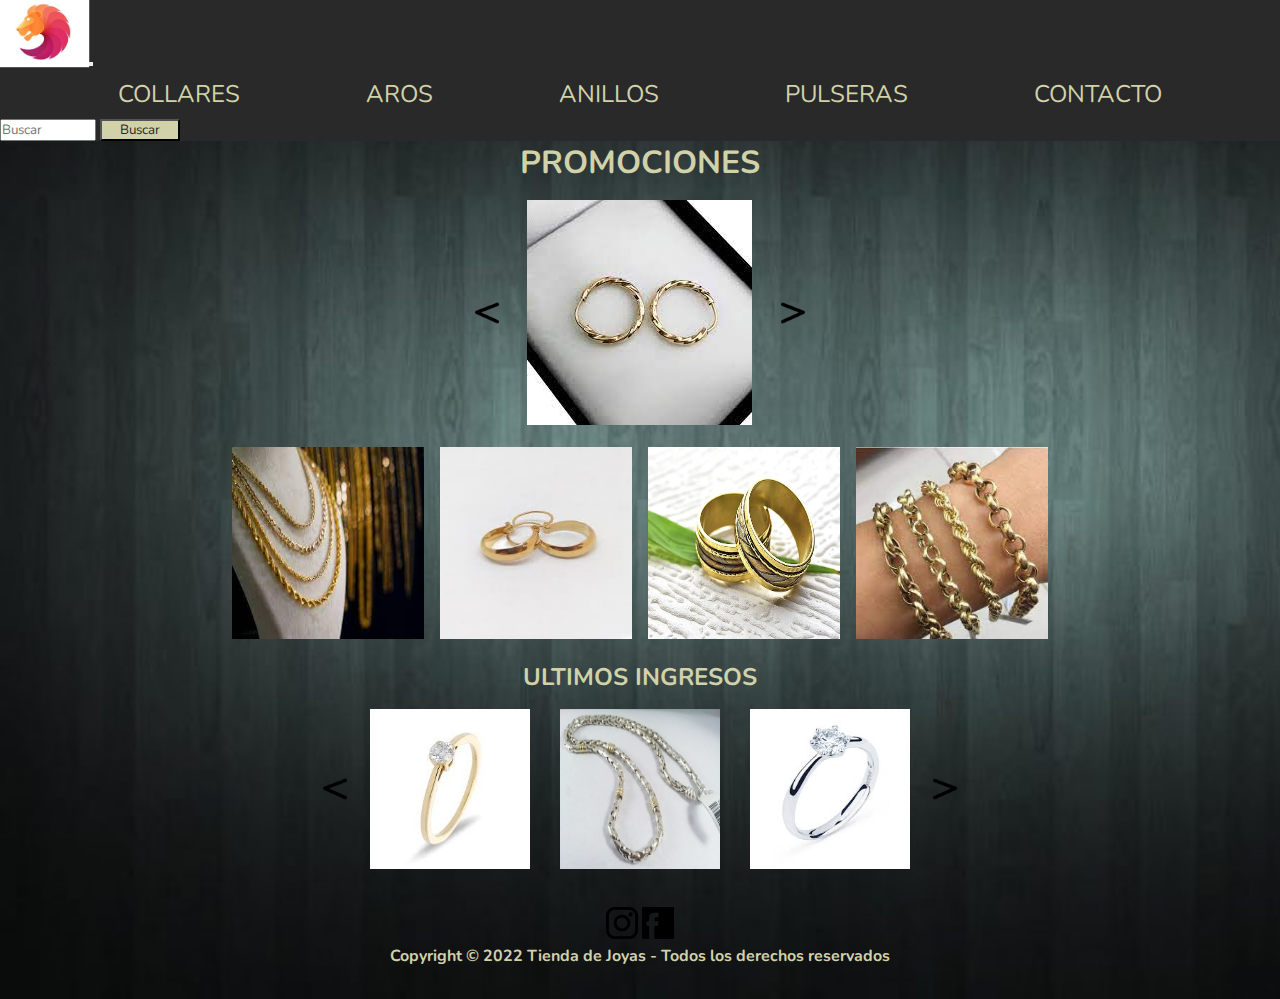
<file: index.html>
<!DOCTYPE html>
<html lang="en">
<head>
    <meta charset="UTF-8">
    <meta http-equiv="X-UA-Compatible" content="IE=edge">
    <meta name="viewport" content="width=device-width, initial-scale=1.0">
    <!-- link Bootstrap -->
    <link href="https://cdn.jsdelivr.net/npm/bootstrap@5.2.0-beta1/dist/css/bootstrap.min.css" rel="stylesheet" integrity="sha384-0evHe/X+R7YkIZDRvuzKMRqM+OrBnVFBL6DOitfPri4tjfHxaWutUpFmBp4vmVor" crossorigin="anonymous">
    <!-- link JavaScript Bootstrap -->
    <script src="https://cdn.jsdelivr.net/npm/bootstrap@5.2.0-beta1/dist/js/bootstrap.bundle.min.js" integrity="sha384-pprn3073KE6tl6bjs2QrFaJGz5/SUsLqktiwsUTF55Jfv3qYSDhgCecCxMW52nD2" crossorigin="anonymous"></script>
    <!--link de estilos-->
    <link rel="stylesheet" href="css/main.css">
    <!--link de tipografia-->
    <link rel="preconnect" href="https://fonts.googleapis.com">
    <link rel="preconnect" href="https://fonts.gstatic.com" crossorigin>
    <link href="https://fonts.googleapis.com/css2?family=Nunito:wght@200;400;700&display=swap" rel="stylesheet">
    <title>Tienda de Joyas</title>
</head>
<body>
<!-- menu navegación--> 
<header>
  
    <nav class="navbar navbar-expand-lg">
        <div class="container-fluid">
            
                <a class="navbar-brand" href="index.html"><img src="images/logo.jpg" alt="logotipo marca tigre dorado"></a>
                <button class="navbar-toggler bg-light" type="button" data-bs-toggle="collapse" data-bs-target="#navbarSupportedContent" aria-controls="navbarSupportedContent" aria-expanded="false" aria-label="Toggle navigation">
                  <span class="navbar-toggler-icon"></span>
                </button>
                <div class="collapse navbar-collapse" id="navbarSupportedContent">
                  <ul class="navbar-nav me-auto mb-2 mb-lg-0">
                    <li class="nav-item">
                      <a class="nav-link" href="pages/collares.html">Collares</a>
                    </li>
                    <li class="nav-item">
                      <a class="nav-link" href="pages/aros.html">Aros</a>
                    </li>
                    <li class="nav-item">
                      <a class="nav-link" href="pages/anillos.html">Anillos</a>
                    </li>
                    <li class="nav-item">
                      <a class="nav-link" href="pages/pulseras.html">Pulseras</a>
                    </li>
                    <li class="nav-item">
                      <a class="nav-link" href="pages/contacto.html">Contacto</a>
                    </li>
                    
                  </ul>
                  <form class="d-flex" role="search">
                    <input class="form-control me-2" type="search" placeholder="Buscar" aria-label="Search">
                    <button class="btn btn-outline-success" type="submit">Buscar</button>
                  </form>
                </div>
            
        </div>
      </nav>
</header>
<!-- cierro menu navegación -->
<main>
        <div class="promociones">
            <h1>Promociones</h1>
            <div class="flecha" id="b1">
                <img src="images/flechaIzq.png" alt="flecha izquierda">
            </div>
            <div class="promo">
                <img src="images/aro1.jpg" alt="aro de oro">
            </div>
            <div class="flecha" id="b2">
                <img src="images/flechaDer.png" alt="flecha derecha">
            </div>
            
        </div>
        <div class="subMenu">
            <li class="collar"><a href="pages/collares.html"><img src="images/collares.jpg" alt="collar de oro"></a></li>
            <li class="aro"><a href="pages/aros.html"><img src="images/aros.jpg" alt="aro de oro"></a></li>
            <li class="anillo"><a href="pages/anillos.html"><img src="images/anillos.jpeg" alt="anillos de oro"></a></li>
            <li class="pulcera"><a href="pages/pulseras.html"><img src="images/pulaseras.jpg" alt="pulcera de oro"></a></li>
        </div>
                  
        <div class="ultIngresos">
            <h2>Ultimos ingresos</h2>
            
            <div class="flecha" id="b12">
                <img src="images/flechaIzq.png" alt="flecha izquierda">
            </div>
            <div class="ingreso1">
                <img src="images/anillo2.jpg" alt="anillo de oro">
            </div>
            <div class="ingreso2">
                <img src="images/collar 2.jpg" alt="collar de oro">
            </div>
            <div class="ingreso3">
                <img src="images/anillo3.jpg" alt="anillo de oro">
            </div>
            <div class="flecha" id="b22">
                <img src="images/flechaDer.png" alt="flecha derecha">
            </div>
            
        </div>
    
         
</main>
    <!-- inicio de footer --> 
    <footer>
        <div>
            <a href="https://www.instagram.com/berbegue/"><img class="redes"src="images/instagram.png" alt=""></a>
            <a href="https://www.facebook.com/ber.beguealiaga"><img class="redes" src="images/facebook.png" alt=""></a>
        </div>
            <h3>Copyright &copy; 2022 Tienda de Joyas - Todos los derechos reservados</h3>
    </footer>
    <!-- cierre footer-->


</body>
</html>
</file>
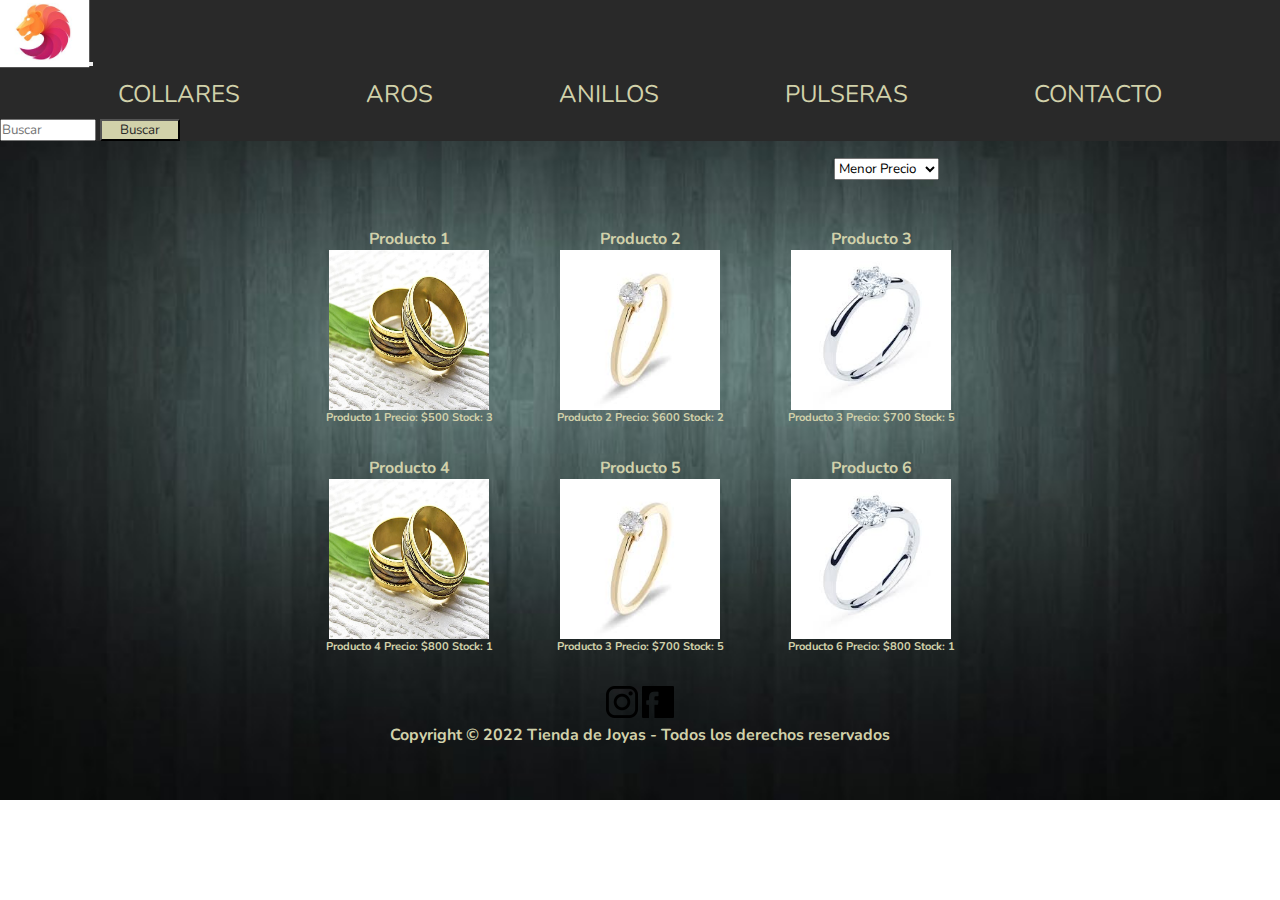
<file: pages/anillos.html>
<!DOCTYPE html>
<html lang="en">
<head>
    <meta charset="UTF-8">
    <meta http-equiv="X-UA-Compatible" content="IE=edge">
    <meta name="viewport" content="width=device-width, initial-scale=1.0">
   <!-- link Bootstrap -->
   <link href="https://cdn.jsdelivr.net/npm/bootstrap@5.2.0-beta1/dist/css/bootstrap.min.css" rel="stylesheet" integrity="sha384-0evHe/X+R7YkIZDRvuzKMRqM+OrBnVFBL6DOitfPri4tjfHxaWutUpFmBp4vmVor" crossorigin="anonymous">
   <!-- link JavaScript Bootstrap -->
   <script src="https://cdn.jsdelivr.net/npm/bootstrap@5.2.0-beta1/dist/js/bootstrap.bundle.min.js" integrity="sha384-pprn3073KE6tl6bjs2QrFaJGz5/SUsLqktiwsUTF55Jfv3qYSDhgCecCxMW52nD2" crossorigin="anonymous"></script>
   <!--link de estilos-->
   <link rel="stylesheet" href="../css/main.css">
   <!--link de tipografia-->
   <link rel="preconnect" href="https://fonts.googleapis.com">
   <link rel="preconnect" href="https://fonts.gstatic.com" crossorigin>
   <link href="https://fonts.googleapis.com/css2?family=Nunito:wght@200;400;700&display=swap" rel="stylesheet">
    <title>Anillos</title>
</head>
<body>
 <!-- menu navegación--> 
 <header>
    <nav class="navbar navbar-expand-lg">
        <div class="container-fluid">
          <a class="navbar-brand" href="../index.html"><img src="../images/logo.jpg" alt="logotipo marca tigre dorado"></a>
          <button class="navbar-toggler bg-light" type="button" data-bs-toggle="collapse" data-bs-target="#navbarSupportedContent" aria-controls="navbarSupportedContent" aria-expanded="false" aria-label="Toggle navigation">
            <span class="navbar-toggler-icon"></span>
          </button>
          <div class="collapse navbar-collapse" id="navbarSupportedContent">
            <ul class="navbar-nav me-auto mb-2 mb-lg-0">
              <li class="nav-item">
                <a class="nav-link" href="../pages/collares.html">Collares</a>
              </li>
              <li class="nav-item">
                <a class="nav-link" href="../pages/aros.html">Aros</a>
              </li>
              <li class="nav-item">
                <a class="nav-link" href="../pages/anillos.html">Anillos</a>
              </li>
              <li class="nav-item">
                <a class="nav-link" href="../pages/pulseras.html">Pulseras</a>
              </li>
              <li class="nav-item">
                <a class="nav-link" href="../pages/contacto.html">Contacto</a>
              </li>
              
            </ul>
            <form class="d-flex" role="search">
              <input class="form-control me-2" type="search" placeholder="Buscar" aria-label="Search">
                    <button class="btn btn-outline-success" type="submit">Buscar</button>
            </form>
          </div>
        </div>
      </nav>
</header>
<!-- cierro menu navegación -->

<!-- Lista de productos-->

<div class="listaProductos">
    <div class="ordenador">
        <select name="order">
            <option value="precioMenor">Menor Precio</option>
            <option value="precioMayor">Mayor Precio</option>
            <option value="relevancia">Mas Buscados</option>
        </select>
    </div>
    <div class="producto1">
        <h3>Producto 1</h3>
        <img src="../images/anillos.jpeg" alt="anillos de oro y plata">
        <h4>Producto 1 Precio: $500 Stock: 3</h4>
    </div>
    <div class="producto2">
        <h3>Producto 2</h3>
        <img src="../images/anillo2.jpg" alt="anillo de oro con diamante">
        <h4>Producto 2 Precio: $600 Stock: 2</h4>
    </div>
    <div class="producto3">
        <h3>Producto 3</h3>
        <img src="../images/anillo3.jpg" alt="anillo de plata con diamante">
        <h4>Producto 3 Precio: $700 Stock: 5</h4>
    </div>
    <div class="producto4">
        <h3>Producto 4</h3>
        <img src="../images/anillos.jpeg" alt="anillos de oro y plata">
        <h4>Producto 4 Precio: $800 Stock: 1</h4>
    </div>
    <div class="producto5">
        <h3>Producto 5</h3>
        <img src="../images/anillo2.jpg" alt="anillo de oro con diamante">
        <h4>Producto 3 Precio: $700 Stock: 5</h4>
    </div>
    <div class="producto6">
        <h3>Producto 6</h3>
        <img src="../images/anillo3.jpg" alt="anillo de plata con diamante">
        <h4>Producto 6 Precio: $800 Stock: 1</h4>
    </div>
        
</div>
<!-- inicio de footer --> 
<footer id="redes">
    <a href="https://www.instagram.com/berbegue/"><img src="../images/instagram.png" widht= 50px height=50px alt=""></a>
    <a href="https://www.facebook.com/ber.beguealiaga"><img src="../images/facebook.png" widht= 50px height=50px alt=""></a>
    <h3>Copyright &copy; 2022 Tienda de Joyas - Todos los derechos reservados</h3>
</footer>
<!-- cierre footer-->
</div>

</body>
</html>
</file>
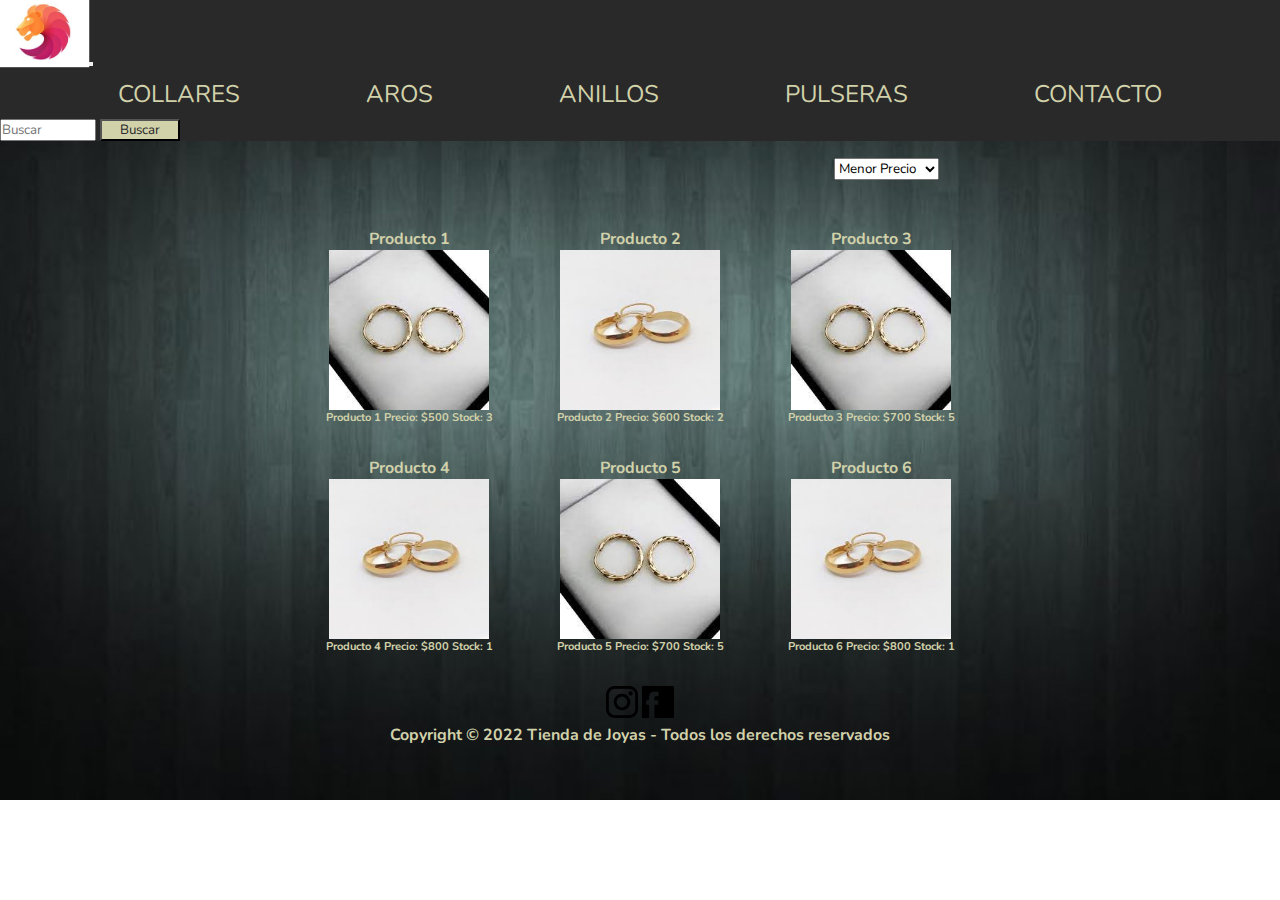
<file: pages/aros.html>
<!DOCTYPE html>
<html lang="en">
<head>
    <meta charset="UTF-8">
    <meta http-equiv="X-UA-Compatible" content="IE=edge">
    <meta name="viewport" content="width=device-width, initial-scale=1.0">
    <!-- link Bootstrap -->
    <link href="https://cdn.jsdelivr.net/npm/bootstrap@5.2.0-beta1/dist/css/bootstrap.min.css" rel="stylesheet" integrity="sha384-0evHe/X+R7YkIZDRvuzKMRqM+OrBnVFBL6DOitfPri4tjfHxaWutUpFmBp4vmVor" crossorigin="anonymous">
    <!-- link JavaScript Bootstrap -->
    <script src="https://cdn.jsdelivr.net/npm/bootstrap@5.2.0-beta1/dist/js/bootstrap.bundle.min.js" integrity="sha384-pprn3073KE6tl6bjs2QrFaJGz5/SUsLqktiwsUTF55Jfv3qYSDhgCecCxMW52nD2" crossorigin="anonymous"></script>
    <!--link de estilos-->
    <link rel="stylesheet" href="../css/main.css">
    <!--link de tipografia-->
    <link rel="preconnect" href="https://fonts.googleapis.com">
    <link rel="preconnect" href="https://fonts.gstatic.com" crossorigin>
    <link href="https://fonts.googleapis.com/css2?family=Nunito:wght@200;400;700&display=swap" rel="stylesheet">
    <title>Aros</title>
</head>
<body>
 <!-- menu navegación--> 
 <header>
    <nav class="navbar navbar-expand-lg">
        <div class="container-fluid">
          <a class="navbar-brand" href="../index.html"><img src="../images/logo.jpg" alt="logotipo marca tigre dorado"></a>
          <button class="navbar-toggler bg-light" type="button" data-bs-toggle="collapse" data-bs-target="#navbarSupportedContent" aria-controls="navbarSupportedContent" aria-expanded="false" aria-label="Toggle navigation">
            <span class="navbar-toggler-icon"></span>
          </button>
          <div class="collapse navbar-collapse" id="navbarSupportedContent">
            <ul class="navbar-nav me-auto mb-2 mb-lg-0">
              <li class="nav-item">
                <a class="nav-link" href="../pages/collares.html">Collares</a>
              </li>
              <li class="nav-item">
                <a class="nav-link" href="../pages/aros.html">Aros</a>
              </li>
              <li class="nav-item">
                <a class="nav-link" href="../pages/anillos.html">Anillos</a>
              </li>
              <li class="nav-item">
                <a class="nav-link" href="../pages/pulseras.html">Pulseras</a>
              </li>
              <li class="nav-item">
                <a class="nav-link" href="../pages/contacto.html">Contacto</a>
              </li>
              
            </ul>
            <form class="d-flex" role="search">
              <input class="form-control me-2" type="search" placeholder="Buscar" aria-label="Search">
                    <button class="btn btn-outline-success" type="submit">Buscar</button>
            </form>
          </div>
        </div>
      </nav>
</header>
<!-- cierro menu navegación -->
<div class="container">

<!-- Lista de productos-->
<div class="listaProductos">
    <div class="ordenador">
        <select name="order">
            <option value="precioMenor">Menor Precio</option>
            <option value="precioMayor">Mayor Precio</option>
            <option value="relevancia">Mas Buscados</option>
        </select>
    </div>
    <div class="producto1">
        <h3>Producto 1</h3>
        <img src="../images/aro1.jpg" alt="aro de oro">
        <h4>Producto 1 Precio: $500 Stock: 3</h4>
    </div>
    <div class="producto2">
        <h3>Producto 2</h3>
        <img src="../images/aros.jpg" alt="aro de oro solido">
        <h4>Producto 2 Precio: $600 Stock: 2</h4>
    </div>
    <div class="producto3">
        <h3>Producto 3</h3>
        <img src="../images/aro1.jpg" alt="aro de oro">
        <h4>Producto 3 Precio: $700 Stock: 5</h4>
    </div>
    <div class="producto4">
        <h3>Producto 4</h3>
        <img src="../images/aros.jpg" alt="aros de oro solido">
        <h4>Producto 4 Precio: $800 Stock: 1</h4>
    </div>
    <div class="producto5">
        <h3>Producto 5</h3>
        <img src="../images/aro1.jpg" alt="aros de oro">
        <h4>Producto 5 Precio: $700 Stock: 5</h4>
    </div>
    <div class="producto6">
        <h3>Producto 6</h3>
        <img src="../images/aros.jpg" alt="aros de oro solido">
        <h4>Producto 6 Precio: $800 Stock: 1</h4>
    </div>
        
</div>

<!-- inicio de footer --> 
<footer id="redes">
    <a href="https://www.instagram.com/berbegue/"><img src="../images/instagram.png" widht= 50px height=50px alt=""></a>
    <a href="https://www.facebook.com/ber.beguealiaga"><img src="../images/facebook.png" widht= 50px height=50px alt=""></a>
    <h3>Copyright &copy; 2022 Tienda de Joyas - Todos los derechos reservados</h3>
</footer>
<!-- cierre footer-->
</div>

</body>
</html>
</file>
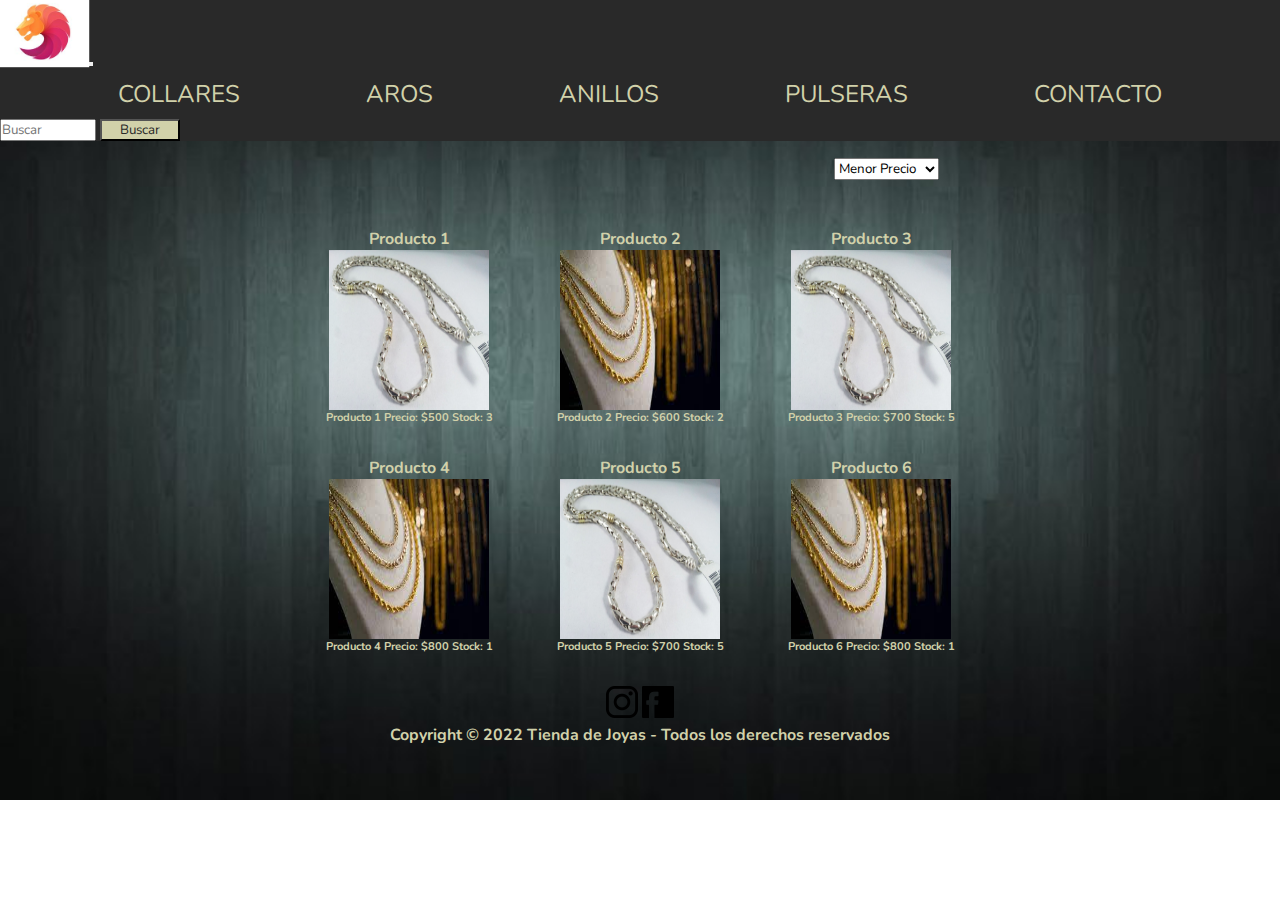
<file: pages/collares.html>
<!DOCTYPE html>
<html lang="en">
<head>
    <meta charset="UTF-8">
    <meta http-equiv="X-UA-Compatible" content="IE=edge">
    <meta name="viewport" content="width=device-width, initial-scale=1.0">
    <!-- link Bootstrap -->
    <link href="https://cdn.jsdelivr.net/npm/bootstrap@5.2.0-beta1/dist/css/bootstrap.min.css" rel="stylesheet" integrity="sha384-0evHe/X+R7YkIZDRvuzKMRqM+OrBnVFBL6DOitfPri4tjfHxaWutUpFmBp4vmVor" crossorigin="anonymous">
    <!-- link JavaScript Bootstrap -->
    <script src="https://cdn.jsdelivr.net/npm/bootstrap@5.2.0-beta1/dist/js/bootstrap.bundle.min.js" integrity="sha384-pprn3073KE6tl6bjs2QrFaJGz5/SUsLqktiwsUTF55Jfv3qYSDhgCecCxMW52nD2" crossorigin="anonymous"></script>
    <!--link de estilos-->
    <link rel="stylesheet" href="../css/main.css">
    <!--link de tipografia-->
    <link rel="preconnect" href="https://fonts.googleapis.com">
    <link rel="preconnect" href="https://fonts.gstatic.com" crossorigin>
    <link href="https://fonts.googleapis.com/css2?family=Nunito:wght@200;400;700&display=swap" rel="stylesheet">
    <title>Collares</title>
</head>
<body>
 <!-- menu navegación--> 
 <header>
    <nav class="navbar navbar-expand-lg">
        <div class="container-fluid">
          <a class="navbar-brand" href="../index.html"><img src="../images/logo.jpg" alt="logotipo marca tigre dorado"></a>
          <button class="navbar-toggler bg-light" type="button" data-bs-toggle="collapse" data-bs-target="#navbarSupportedContent" aria-controls="navbarSupportedContent" aria-expanded="false" aria-label="Toggle navigation">
            <span class="navbar-toggler-icon"></span>
          </button>
          <div class="collapse navbar-collapse" id="navbarSupportedContent">
            <ul class="navbar-nav me-auto mb-2 mb-lg-0">
              <li class="nav-item">
                <a class="nav-link" href="../pages/collares.html">Collares</a>
              </li>
              <li class="nav-item">
                <a class="nav-link" href="../pages/aros.html">Aros</a>
              </li>
              <li class="nav-item">
                <a class="nav-link" href="../pages/anillos.html">Anillos</a>
              </li>
              <li class="nav-item">
                <a class="nav-link" href="../pages/pulseras.html">Pulseras</a>
              </li>
              <li class="nav-item">
                <a class="nav-link" href="../pages/contacto.html">Contacto</a>
              </li>
              
            </ul>
            <form class="d-flex" role="search">
              <input class="form-control me-2" type="search" placeholder="Buscar" aria-label="Search">
                    <button class="btn btn-outline-success" type="submit">Buscar</button>
            </form>
          </div>
        </div>
      </nav>
</header>
<!-- cierro menu navegación -->
<div class="container">


<!-- Lista de productos-->
<div class="listaProductos">
    <div class="ordenador">
        <select name="order">
            <option value="precioMenor">Menor Precio</option>
            <option value="precioMayor">Mayor Precio</option>
            <option value="relevancia">Mas Buscados</option>
        </select>
    </div>
    <div class="producto1">
        <h3>Producto 1</h3>
        <img src="../images/collar 2.jpg" alt="collar de plata y oro">
        <h4>Producto 1 Precio: $500 Stock: 3</h4>
    </div>
    <div class="producto2">
        <h3>Producto 2</h3>
        <img src="../images/collares.jpg" alt="cadenas de oro">
        <h4>Producto 2 Precio: $600 Stock: 2</h4>
    </div>
    <div class="producto3">
        <h3>Producto 3</h3>
        <img src="../images/collar 2.jpg" alt="collar de plata y oro">
        <h4>Producto 3 Precio: $700 Stock: 5</h4>
    </div>
    <div class="producto4">
        <h3>Producto 4</h3>
        <img src="../images/collares.jpg" alt="cadenas de oro">
        <h4>Producto 4 Precio: $800 Stock: 1</h4>
    </div>
    <div class="producto5">
        <h3>Producto 5</h3>
        <img src="../images/collar 2.jpg" alt="collar de plata y oro">
        <h4>Producto 5 Precio: $700 Stock: 5</h4>
    </div>
    <div class="producto6">
        <h3>Producto 6</h3>
        <img src="../images/collares.jpg" alt="cadenas de oro">
        <h4>Producto 6 Precio: $800 Stock: 1</h4>
    </div>
        
</div>

<!-- inicio de footer --> 
<footer id="redes">
    <a href="https://www.instagram.com/berbegue/"><img src="../images/instagram.png" widht= 50px height=50px alt=""></a>
    <a href="https://www.facebook.com/ber.beguealiaga"><img src="../images/facebook.png" widht= 50px height=50px alt=""></a>
    <h3>Copyright &copy; 2022 Tienda de Joyas - Todos los derechos reservados</h3>
</footer>
<!-- cierre footer-->
</div>

</body>
</html>
</file>
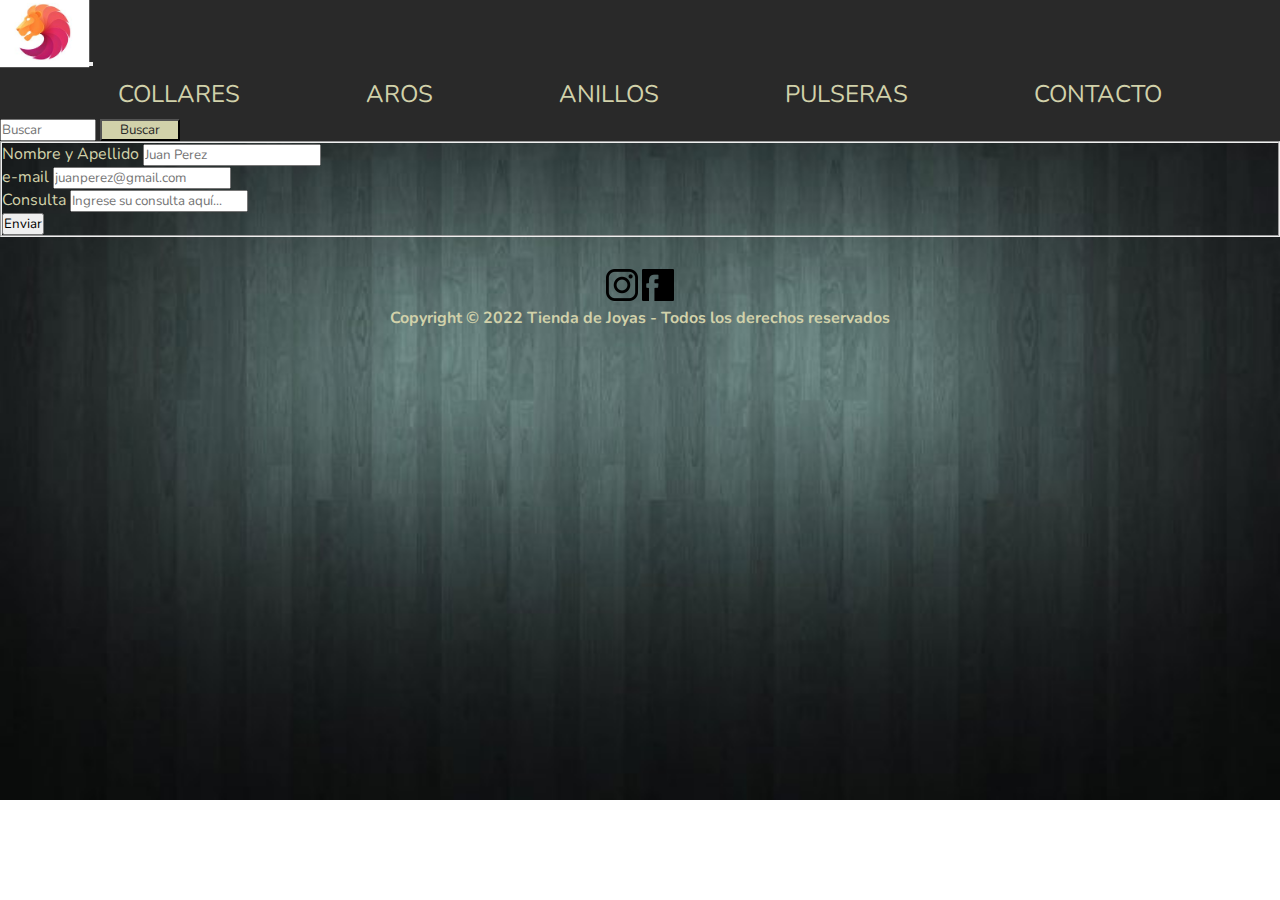
<file: pages/contacto.html>
<!DOCTYPE html>
<html lang="en">
<head>
    <meta charset="UTF-8">
    <meta http-equiv="X-UA-Compatible" content="IE=edge">
    <meta name="viewport" content="width=device-width, initial-scale=1.0">
    <!-- link Bootstrap -->
    <link href="https://cdn.jsdelivr.net/npm/bootstrap@5.2.0-beta1/dist/css/bootstrap.min.css" rel="stylesheet" integrity="sha384-0evHe/X+R7YkIZDRvuzKMRqM+OrBnVFBL6DOitfPri4tjfHxaWutUpFmBp4vmVor" crossorigin="anonymous">
    <!-- link JavaScript Bootstrap -->
    <script src="https://cdn.jsdelivr.net/npm/bootstrap@5.2.0-beta1/dist/js/bootstrap.bundle.min.js" integrity="sha384-pprn3073KE6tl6bjs2QrFaJGz5/SUsLqktiwsUTF55Jfv3qYSDhgCecCxMW52nD2" crossorigin="anonymous"></script>
    <!--link de estilos-->
    <link rel="stylesheet" href="../css/main.css">
    <!--link de tipografia-->
    <link rel="preconnect" href="https://fonts.googleapis.com">
    <link rel="preconnect" href="https://fonts.gstatic.com" crossorigin>
    <link href="https://fonts.googleapis.com/css2?family=Nunito:wght@200;400;700&display=swap" rel="stylesheet">
    <title>Contacto</title>
</head>
<body>
  <!-- menu navegación--> 
<header>
    <nav class="navbar navbar-expand-lg">
        <div class="container-fluid">
          <a class="navbar-brand" href="../index.html"><img src="../images/logo.jpg" alt="logotipo marca tigre dorado"></a>
          <button class="navbar-toggler bg-light" type="button" data-bs-toggle="collapse" data-bs-target="#navbarSupportedContent" aria-controls="navbarSupportedContent" aria-expanded="false" aria-label="Toggle navigation">
            <span class="navbar-toggler-icon"></span>
          </button>
          <div class="collapse navbar-collapse" id="navbarSupportedContent">
            <ul class="navbar-nav me-auto mb-2 mb-lg-0">
              <li class="nav-item">
                <a class="nav-link" href="../pages/collares.html">Collares</a>
              </li>
              <li class="nav-item">
                <a class="nav-link" href="../pages/aros.html">Aros</a>
              </li>
              <li class="nav-item">
                <a class="nav-link" href="../pages/anillos.html">Anillos</a>
              </li>
              <li class="nav-item">
                <a class="nav-link" href="../pages/pulseras.html">Pulseras</a>
              </li>
              <li class="nav-item">
                <a class="nav-link" href="../pages/contacto.html">Contacto</a>
              </li>
              
            </ul>
            <form class="d-flex" role="search">
              <input class="form-control me-2" type="search" placeholder="Buscar" aria-label="Search">
                    <button class="btn btn-outline-success" type="submit">Buscar</button>
            </form>
          </div>
        </div>
      </nav>
</header>
<!-- cierro menu navegación -->
<div class="container">
    <form action="">
        <fieldset>
            <div>
                <label for="">
                    <span>Nombre y Apellido</span>
                    <input type="text" placeholder="Juan Perez">
                </label>
            </div>
            <div>
                <label for="">
                    <span>e-mail</span>
                    <input type="mail" placeholder="juanperez@gmail.com">
                </label>
            </div>
            <div>
                <label for="">
                    <span>Consulta</span>
                    <input type="text" placeholder="Ingrese su consulta aquí..." height=5000px>
                </label>
            </div>
            <button type="submit">Enviar</button>
        </fieldset>
              
    </form>



<!-- inicio de footer --> 
<footer id="redes">
    <a href="https://www.instagram.com/berbegue/"><img src="../images/instagram.png" widht= 50px height=50px alt=""></a>
    <a href="https://www.facebook.com/ber.beguealiaga"><img src="../images/facebook.png" widht= 50px height=50px alt=""></a>
    <h3>Copyright &copy; 2022 Tienda de Joyas - Todos los derechos reservados</h3>
</footer>
<!-- cierre footer-->
</div>
    
</body>
</html>
</file>
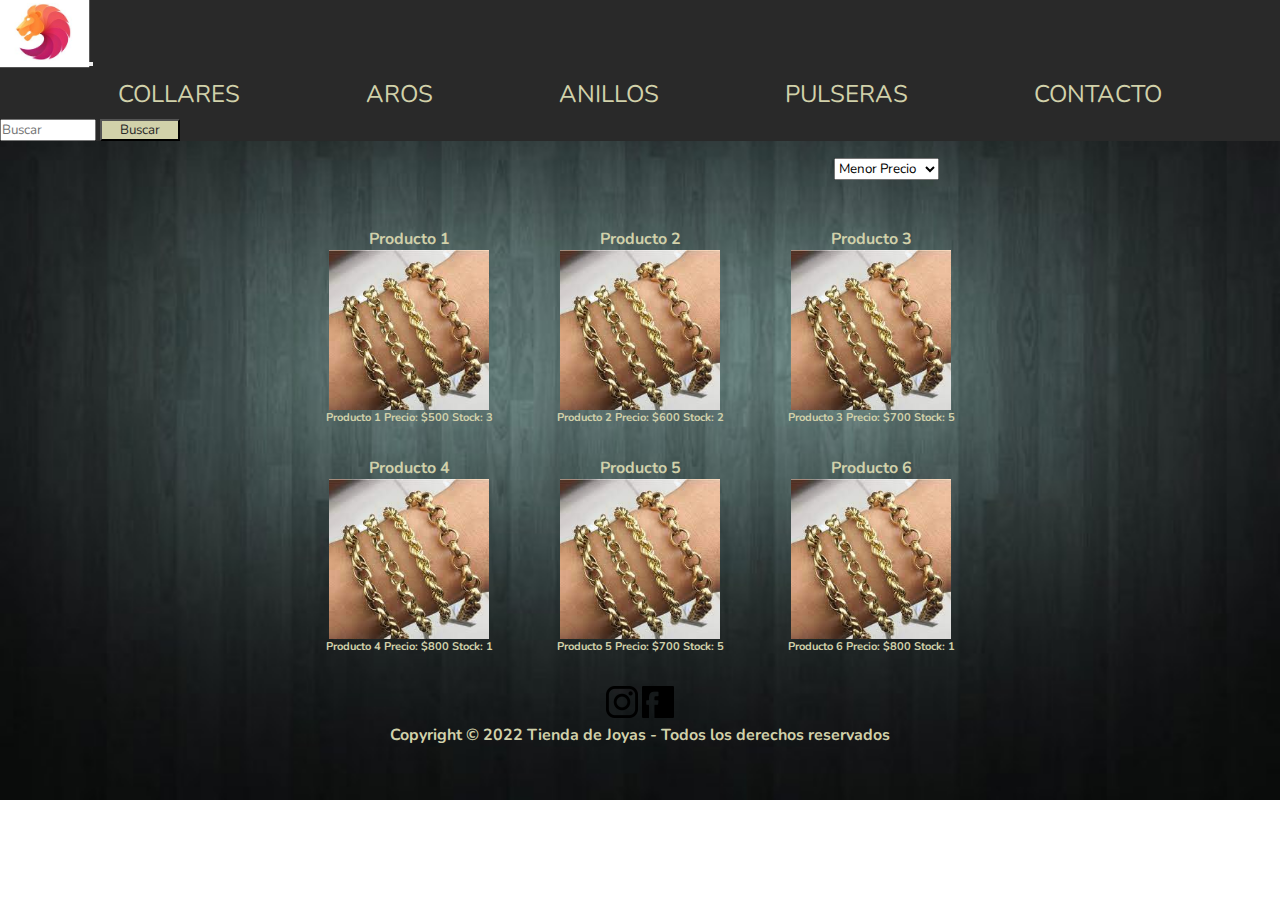
<file: pages/pulseras.html>
<!DOCTYPE html>
<html lang="en">
<head>
    <meta charset="UTF-8">
    <meta http-equiv="X-UA-Compatible" content="IE=edge">
    <meta name="viewport" content="width=device-width, initial-scale=1.0">
    <!-- link Bootstrap -->
    <link href="https://cdn.jsdelivr.net/npm/bootstrap@5.2.0-beta1/dist/css/bootstrap.min.css" rel="stylesheet" integrity="sha384-0evHe/X+R7YkIZDRvuzKMRqM+OrBnVFBL6DOitfPri4tjfHxaWutUpFmBp4vmVor" crossorigin="anonymous">
    <!-- link JavaScript Bootstrap -->
    <script src="https://cdn.jsdelivr.net/npm/bootstrap@5.2.0-beta1/dist/js/bootstrap.bundle.min.js" integrity="sha384-pprn3073KE6tl6bjs2QrFaJGz5/SUsLqktiwsUTF55Jfv3qYSDhgCecCxMW52nD2" crossorigin="anonymous"></script>
    <!--link de estilos-->
    <link rel="stylesheet" href="../css/main.css">
    <!--link de tipografia-->
    <link rel="preconnect" href="https://fonts.googleapis.com">
    <link rel="preconnect" href="https://fonts.gstatic.com" crossorigin>
    <link href="https://fonts.googleapis.com/css2?family=Nunito:wght@200;400;700&display=swap" rel="stylesheet">
    <title>Pulseras</title>
</head>
<body>
 <!-- menu navegación--> 
<header>
    <nav class="navbar navbar-expand-lg">
        <div class="container-fluid">
            
          <a class="navbar-brand" href="../index.html"><img src="../images/logo.jpg" alt="logotipo marca tigre dorado"></a>
          <button class="navbar-toggler bg-light" type="button" data-bs-toggle="collapse" data-bs-target="#navbarSupportedContent" aria-controls="navbarSupportedContent" aria-expanded="false" aria-label="Toggle navigation">
            <span class="navbar-toggler-icon"></span>
          </button>
          <div class="collapse navbar-collapse" id="navbarSupportedContent">
            <ul class="navbar-nav me-auto mb-2 mb-lg-0">
              <li class="nav-item col">
                <a class="nav-link" href="../pages/collares.html">Collares</a>
              </li>
              <li class="nav-item">
                <a class="nav-link" href="../pages/aros.html">Aros</a>
              </li>
              <li class="nav-item">
                <a class="nav-link" href="../pages/anillos.html">Anillos</a>
              </li>
              <li class="nav-item">
                <a class="nav-link" href="../pages/pulseras.html">Pulseras</a>
              </li>
              <li class="nav-item">
                <a class="nav-link" href="../pages/contacto.html">Contacto</a>
              </li>
              
            </ul>
            <form class="d-flex" role="search">
              <input class="form-control me-2" type="search" placeholder="Buscar" aria-label="Search">
                    <button class="btn btn-outline-success" type="submit">Buscar</button>
            </form>
          </div>
        </div>
      </nav>
</header>
<!-- cierro menu navegación -->

    <!-- Lista de productos-->
    <div class="listaProductos">
        <div class="ordenador">
            <select name="order">
                <option value="precioMenor">Menor Precio</option>
                <option value="precioMayor">Mayor Precio</option>
                <option value="relevancia">Mas Buscados</option>
            </select>
        </div>
        <div class="producto1">
            <h3>Producto 1</h3>
            <img src="../images/pulaseras.jpg" alt="pulsera cadena de oro">
            <h4>Producto 1 Precio: $500 Stock: 3</h4>
        </div>
        <div class="producto2">
            <h3>Producto 2</h3>
            <img src="../images/pulaseras.jpg" alt="pulsera cadena de oro">
            <h4>Producto 2 Precio: $600 Stock: 2</h4>
        </div>
        <div class="producto3">
            <h3>Producto 3</h3>
            <img src="../images/pulaseras.jpg" alt="pulsera cadena de oro">
            <h4>Producto 3 Precio: $700 Stock: 5</h4>
        </div>
        <div class="producto4">
            <h3>Producto 4</h3>
            <img src="../images/pulaseras.jpg" alt="pulsera cadena de oro">
            <h4>Producto 4 Precio: $800 Stock: 1</h4>
        </div>
        <div class="producto5">
            <h3>Producto 5</h3>
            <img src="../images/pulaseras.jpg" alt="pulsera cadena de oro">
            <h4>Producto 5 Precio: $700 Stock: 5</h4>
        </div>
        <div class="producto6">
            <h3>Producto 6</h3>
            <img src="../images/pulaseras.jpg" alt="pulsera cadena de oro">
            <h4>Producto 6 Precio: $800 Stock: 1</h4>
        </div>
            
    </div>
    
    <!-- inicio de footer --> 
    <footer id="redes">
        <a href="https://www.instagram.com/berbegue/"><img src="../images/instagram.png" widht= 50px height=50px alt=""></a>
        <a href="https://www.facebook.com/ber.beguealiaga"><img src="../images/facebook.png" widht= 50px height=50px alt=""></a>
        <h3>Copyright &copy; 2022 Tienda de Joyas - Todos los derechos reservados</h3>
    </footer>
    <!-- cierre footer-->
</div>

</body>
</html>
</file>
<file: css/main.css>
/*reset general*/
*{
    margin: 0;
    padding: 0;
    box-sizing: border-box;
    font-family:'Nunito', sans-serif;
}
body{
    background-image: url(../images/fondo.jpg);
    background-repeat: no-repeat;
    background-size: cover;
}
a{
    text-decoration: none;
}
/*sacar viñeta*/
li{
    list-style: none;
}
/*condiciones generales del header*/
header{
    background-color: rgb(41, 41, 41);
    
}

nav ul{
    display: flex;
    background-color: rgb(41, 41, 41);
    flex-wrap: wrap;
    justify-content: space-evenly;
    align-items: center;
}
/*condiciones particulares de cada menu*/
nav ul li {
    text-transform: uppercase;
    font-size: 1.5rem;
    margin: 0.5rem;
}
nav img{
    height: 4rem;
    transition: 1s;
}
nav img:hover{
    transform: scale(1.1);
}

nav a {
    color: rgb(209, 209, 170);
    transition: 0.5s;
}
.nav-link{
    color: rgb(209, 209, 170);
}
.nav-link:hover {
    color: rgb(255, 255, 255);
}
.btn{
    width: 5rem;
    background-color: rgb(209, 209, 170);
    color: rgb(41, 41, 41);
}
.btn:hover{
    background-color: rgb(255, 255, 255);
    color: rgb(41, 41, 41);
}
.form-control{
    width: 6rem;
}
/*primera seccion main*/
.promociones{
    display: grid;
    gap: 1rem;
    grid-template-columns: 2fr 1fr 2fr;
    grid-template-areas: "titulo titulo titulo"
                         "izq promo der";
    align-items: center;
}
h1{
    text-transform: uppercase;
    color:rgb(209, 209, 170) ;
    grid-area: titulo;
    text-align: center;
}

#b1{
    grid-area: izq;
    justify-self: end;

}
#b2{
    grid-area: der;
    justify-self: start;
}
.promo{
    grid-area: promo;
    justify-self: center;
}
/*segunda seccion main*/
.subMenu{
    margin: 1rem;
    display: flex;
    justify-content: center;
    gap: 1rem;
    align-items: center;
   
}
.collar img{
    width: 12rem;
    height: 12rem;
}
.aro img{
    width: 12rem;
    height: 12rem;
}
.anillo img{
    width: 12rem;
    height: 12rem;
}
.pulcera img{
    width: 12rem;
    height: 12rem;
}
/*tercera seccion main*/
.ultIngresos{
    display: grid;
    grid-template-columns: 2fr 1fr 1fr 1fr 2fr;
    grid-template-areas: "titulo2 titulo2 titulo2 titulo2 titulo2"
                         "izq2 ingreso1 ingreso2 ingreso3 der2";
    align-items: center;
    gap: 1rem;
}
h2{
    grid-area: titulo2;
    text-transform: uppercase;
    color:rgb(209, 209, 170) ;
    text-align: center;
}
#b12{
    grid-area: izq2;
    justify-self: end;
}
#b22{
    grid-area: der2;
    justify-self: start;
}
.ingreso1{
    grid-area: ingreso1;
    justify-self: center;
}
.ingreso2{
    grid-area: ingreso2;
    justify-self: center;
}
.ingreso3{
    grid-area: ingreso3;
    justify-self: center;
}
.ultIngresos img{
    width: 10rem;
    height: 10rem;
}
.flecha img{
    height: 1.5rem;
    width: 1.5rem;


}

/*configuracion footer*/
footer img{
    width: 2rem;
    height: 2rem;
}
footer{
    margin: 2rem;
    text-align: center;
}
footer h3{
    font-size: 1rem;
    color:rgb(209, 209, 170) ;
}

/*config paginas productos*/
.listaProductos img{
    width: 10rem;
    height: 10rem;
    
}
.listaProductos{
    display: grid;
    row-gap: 2rem;
    column-gap: 4rem;
    grid-template-areas: "orden orden orden"
                         "p1 p2 p3"
                         "p4 p5 p6";
    align-items: center;
    justify-content: center;
}
.ordenador{
    grid-area: orden;
    text-align: right;
    margin: 1rem;
}
.producto1{
    display: flex;
    flex-direction: column;
    align-items: center;
    grid-area: p1;
    transition: 1s;
}
.producto1:hover{
    transform: scale(1.1);
}
.producto2{
    display: flex;
    flex-direction: column;
    align-items: center;
    grid-area: p2;
    transition: 1s;
}
.producto2:hover{
    transform: scale(1.1);
}
.producto3{
    display: flex;
    flex-direction: column;
    align-items: center;
    grid-area: p3;
    transition: 1s;
}
.producto3:hover{
    transform: scale(1.1);
}
.producto4{
    display: flex;
    flex-direction: column;
    align-items: center;
    grid-area: p4;
    transition: 1s;
}
.producto4:hover{
    transform: scale(1.1);
}

.producto5{
    display: flex;
    flex-direction: column;
    align-items: center;
    grid-area: p5;
    transition: 1s;
}
.producto5:hover{
    transform: scale(1.1);
}

.producto6{
    display: flex;
    flex-direction: column;
    align-items: center;
    grid-area: p6;
    transition: 1s;
}
.producto6:hover{
    transform: scale(1.1);
}

.listaProductos h4{
    text-align: center;
    font-size: 0.7rem;
    color: rgb(209, 209, 170);
}
.listaProductos h3{
    color: rgb(209, 209, 170);
    text-align: center;
    font-size: 1rem;
}
/*config contacto*/
form span{
    color: rgb(209, 209, 170) ;
}
@media screen and (max-width: 1024px){
    nav ul li {
        font-size: 1rem;
        margin: 0.3rem;
    }

    .subMenu{
        display: none;
    }
    .listaProductos{
        grid-template-areas: "orden orden"
                             "p1 p2 "
                             "p3 p4"
                             "p5 p6";
    }
    .ultIngresos img{
        width: 8rem;
        height: 8rem;
    }
    .flecha img{
        height: 1rem;
        width: 1rem;
    
    
    }
    footer h3{
        font-size: 0.8rem ;
    }
}
@media  screen and (max-width:600px) {
    nav ul li {
        font-size: 0.9rem;
        margin: 0.2rem;
    }
    nav ul input{
        display: none;
    }
    .listaProductos{
        grid-template-areas: "orden"
                             "p1"
                             "p2"
                             "p3"
                             "p4"
                             "p5"
                             "p6";
                             
    }
  
    .ultIngresos{
        grid-template-columns: 1fr 1fr 1fr;
        grid-template-areas: "titulo2 titulo2 titulo2"
                             "izq2 ingreso1 der2";
        column-gap: 0.5rem;
        
    }
    .ingreso2{
        display: none;
    }
    .ingreso3{
        display: none;
    }
    footer h3{
        font-size: 0.5rem ;
    }
}
</file>
